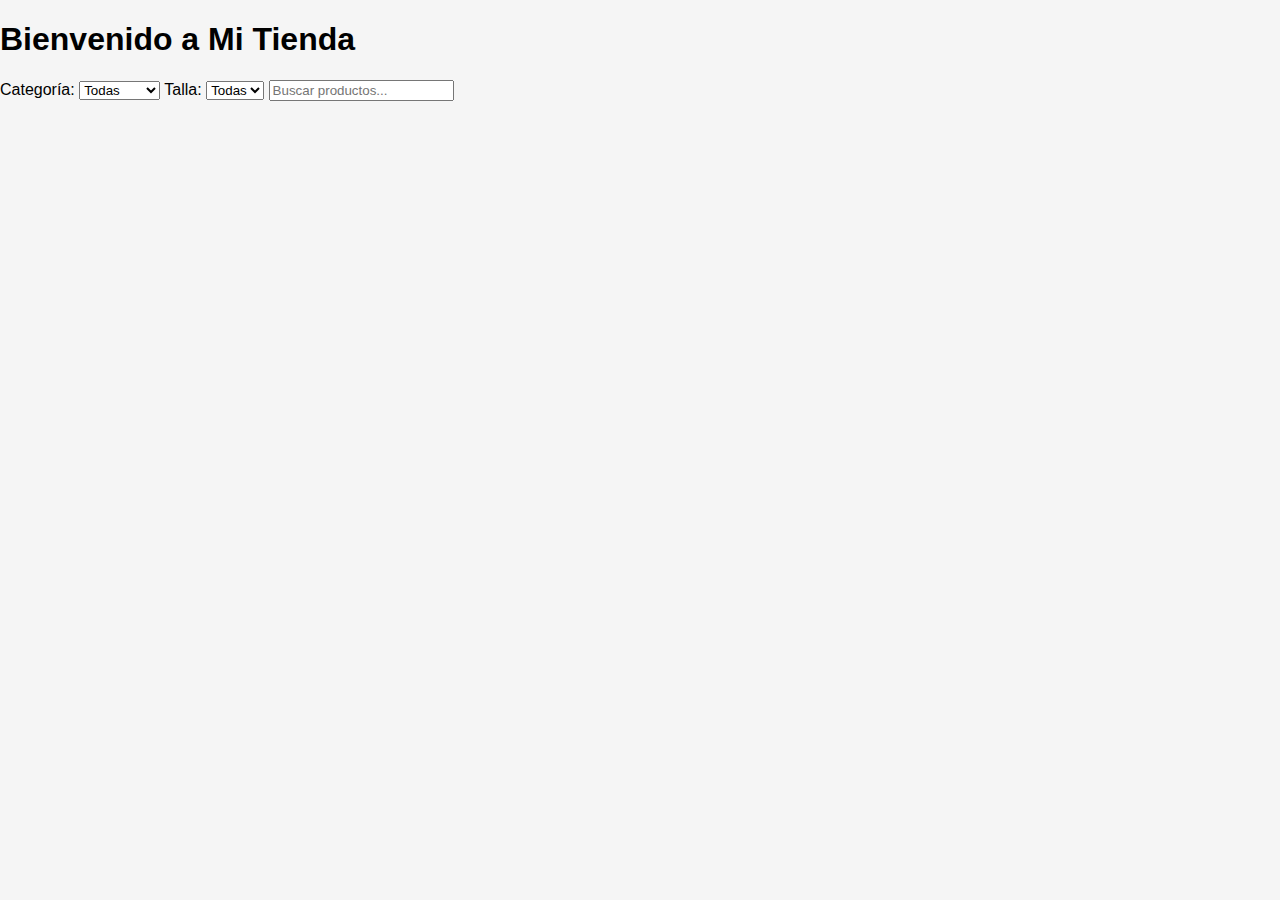
<file: index.html>
<!DOCTYPE html>
<html lang="es">
<head>
  <meta charset="UTF-8">
  <title>Mi Tienda</title>
  <link rel="stylesheet" href="css/estilos.css">
</head>
<body>
  <h1>Bienvenido a Mi Tienda</h1>

  <!-- Filtros -->
  <div class="filtros">
    <label for="categoria">Categoría:</label>
    <select id="categoria">
      <option value="">Todas</option>
      <option value="camiseta">Camiseta</option>
      <option value="pantalon">Pantalón</option>
      <option value="accesorio">Accesorio</option>
      <!-- Agrega más categorías según tu JSON -->
    </select>

    <label for="talla">Talla:</label>
    <select id="talla">
      <option value="">Todas</option>
      <option value="S">S</option>
      <option value="M">M</option>
      <option value="L">L</option>
      <option value="XL">XL</option>
    </select>

    <input type="text" id="buscador" placeholder="Buscar productos...">
  </div>

  <!-- Contenedor de productos -->
  <div id="productos" class="productos-grid"></div>

  <script src="js/index_corregido.js"></script>
</body>
</html>
</file>
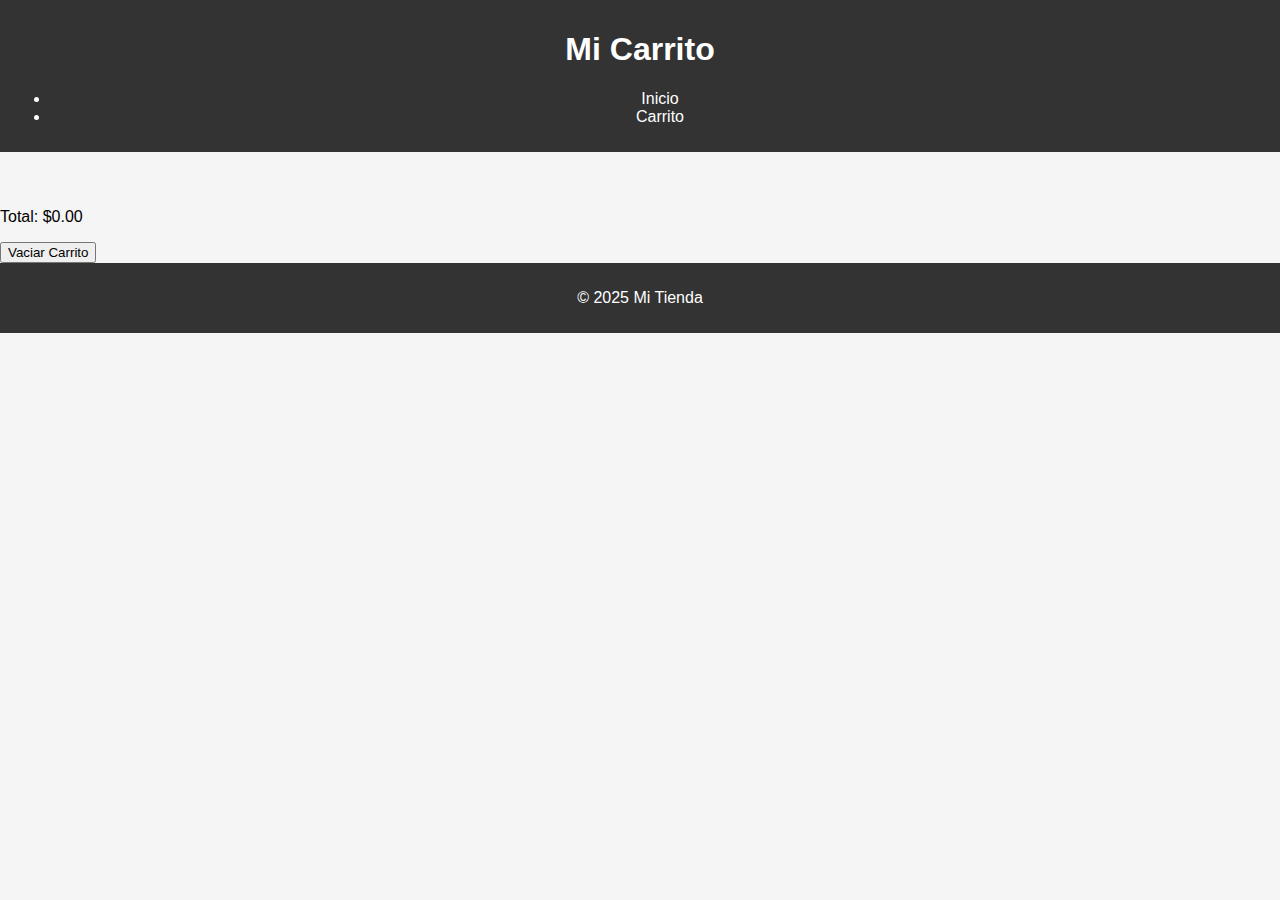
<file: carrito.html>
<!DOCTYPE html>
<html lang="es">
<head>
  <meta charset="UTF-8">
  <title>Carrito de Compras</title>
  <link rel="stylesheet" href="css/estilos.css">
</head>
<body>
  <header>
    <h1>Mi Carrito</h1>
    <nav>
      <ul>
        <li><a href="index.html">Inicio</a></li>
        <li><a href="carrito.html">Carrito</a></li>
      </ul>
    </nav>
  </header>

  <main id="carrito-contenido"></main>
  <div id="resumen">
    <p>Total: $<span id="total">0.00</span></p>
    <button id="vaciar" onclick="vaciarCarrito()">Vaciar Carrito</button>
    <button id="pagar" onclick="pagar()">Pagar</button>
  </div>

  <footer>
    <p>&copy; 2025 Mi Tienda</p>
  </footer>

  <script>
    const carrito = JSON.parse(localStorage.getItem("carrito") || "[]");
    const contenedor = document.getElementById("carrito-contenido");
    const totalSpan = document.getElementById("total");

    function actualizarCarrito() {
      contenedor.innerHTML = "";
      let total = 0;
      carrito.forEach(p => {
        const div = document.createElement("div");
        div.innerHTML = `<h3>${p.nombre}</h3><p>Precio: $${p.precio}</p>`;
        contenedor.appendChild(div);
        total += p.precio;
      });
      totalSpan.textContent = total.toFixed(2);
      document.getElementById("pagar").style.display = carrito.length > 0 ? "inline" : "none";
    }

    function vaciarCarrito() {
      localStorage.removeItem("carrito");
      location.reload();
    }

    function pagar() {
      const tarjeta = prompt("Introduce los 16 dígitos de tu tarjeta (ficticia):");
      if (!/^[0-9]{16}$/.test(tarjeta)) {
        alert("Tarjeta inválida. Solo se permiten 16 dígitos numéricos.");
        return;
      }
      alert("Pago procesado exitosamente.");
      vaciarCarrito();
    }

    actualizarCarrito();
  </script>
</body>
</html>
</file>
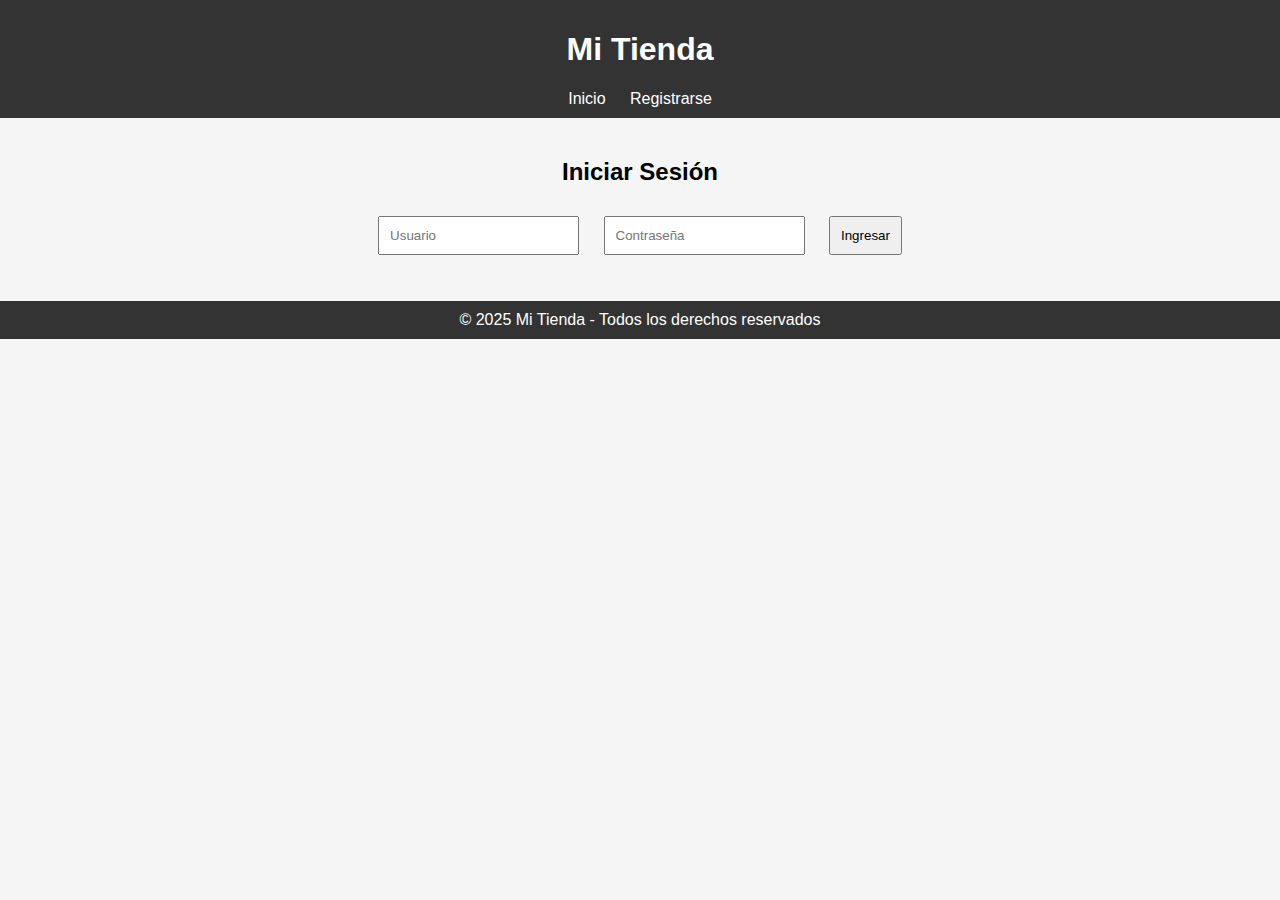
<file: login.html>
<!DOCTYPE html>
<html lang="es">
<head>
    <meta charset="UTF-8">
    <title>Iniciar Sesión - Mi Tienda</title>
    <link rel="stylesheet" href="css/estilos.css">
</head>
<body>
    <header>
        <h1>Mi Tienda</h1>
        <nav>
            <a href="index.html">Inicio</a>
            <a href="registro.html">Registrarse</a>
        </nav>
    </header>
    <main>
        <h2>Iniciar Sesión</h2>
        <form id="form-login">
            <input type="text" id="usuario" placeholder="Usuario" required>
            <input type="password" id="contrasena" placeholder="Contraseña" required>
            <button type="submit">Ingresar</button>
        </form>
        <p id="mensaje-error" class="error"></p>
    </main>
    <footer>© 2025 Mi Tienda - Todos los derechos reservados</footer>
    <script src="js/login.js"></script>
</body>
</html>
</file>
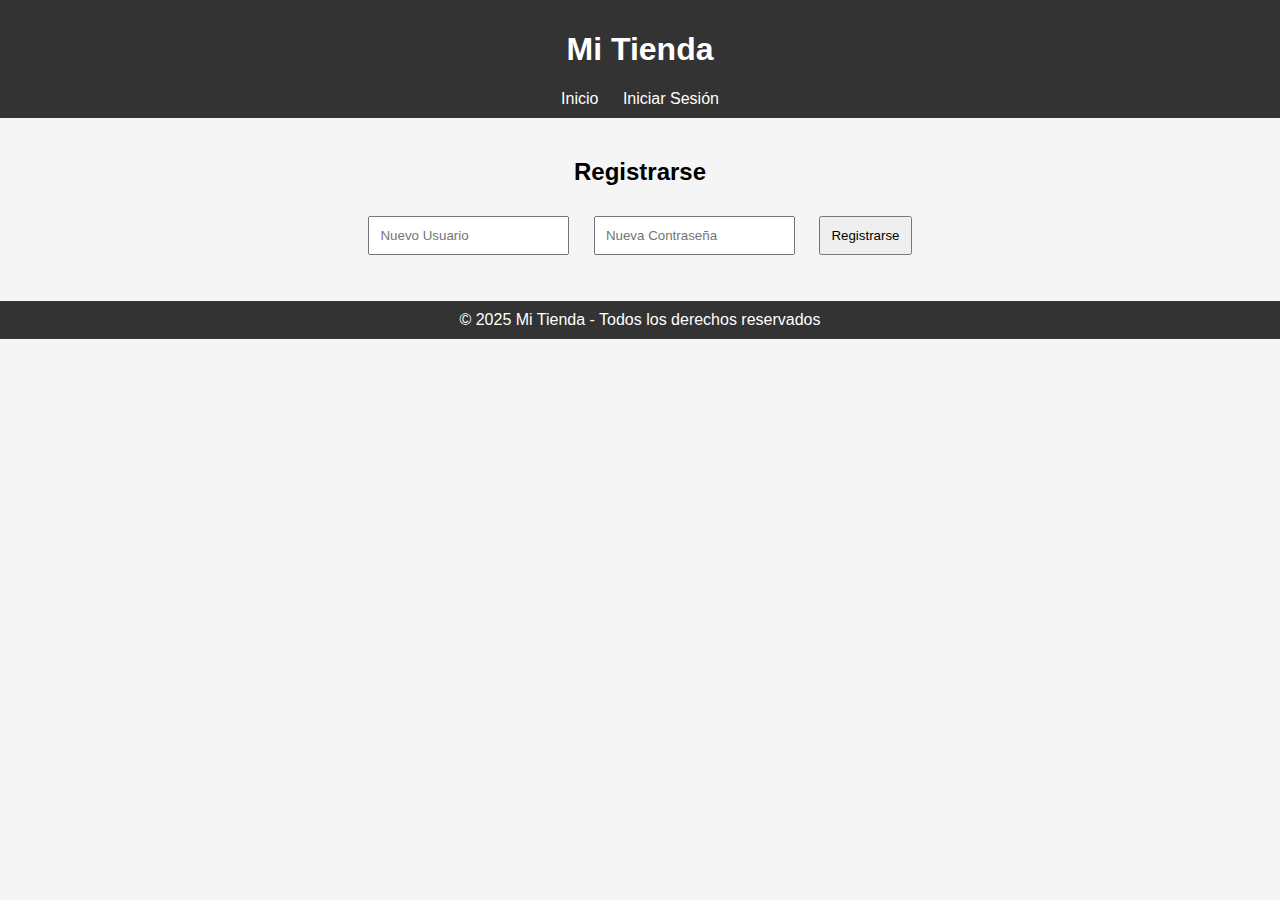
<file: registro.html>
<!DOCTYPE html>
<html lang="es">
<head>
    <meta charset="UTF-8">
    <title>Registrarse - Mi Tienda</title>
    <link rel="stylesheet" href="css/estilos.css">
</head>
<body>
    <header>
        <h1>Mi Tienda</h1>
        <nav>
            <a href="index.html">Inicio</a>
            <a href="login.html">Iniciar Sesión</a>
        </nav>
    </header>
    <main>
        <h2>Registrarse</h2>
        <form id="form-registro">
            <input type="text" id="nuevoUsuario" placeholder="Nuevo Usuario" required>
            <input type="password" id="nuevaContrasena" placeholder="Nueva Contraseña" required>
            <button type="submit">Registrarse</button>
        </form>
        <p id="mensaje-registro" class="error"></p>
    </main>
    <footer>© 2025 Mi Tienda - Todos los derechos reservados</footer>
    <script src="js/registro.js"></script>
</body>
</html>
</file>
<file: css/estilos.css>
body { font-family: Arial, sans-serif; margin: 0; padding: 0; background: #f5f5f5; }
header, footer { background: #333; color: white; padding: 10px; text-align: center; }
nav a { color: white; margin: 0 10px; text-decoration: none; }
main { padding: 20px; text-align: center; }
form input, form button { margin: 10px; padding: 10px; }
.error { color: red; }
</file>
